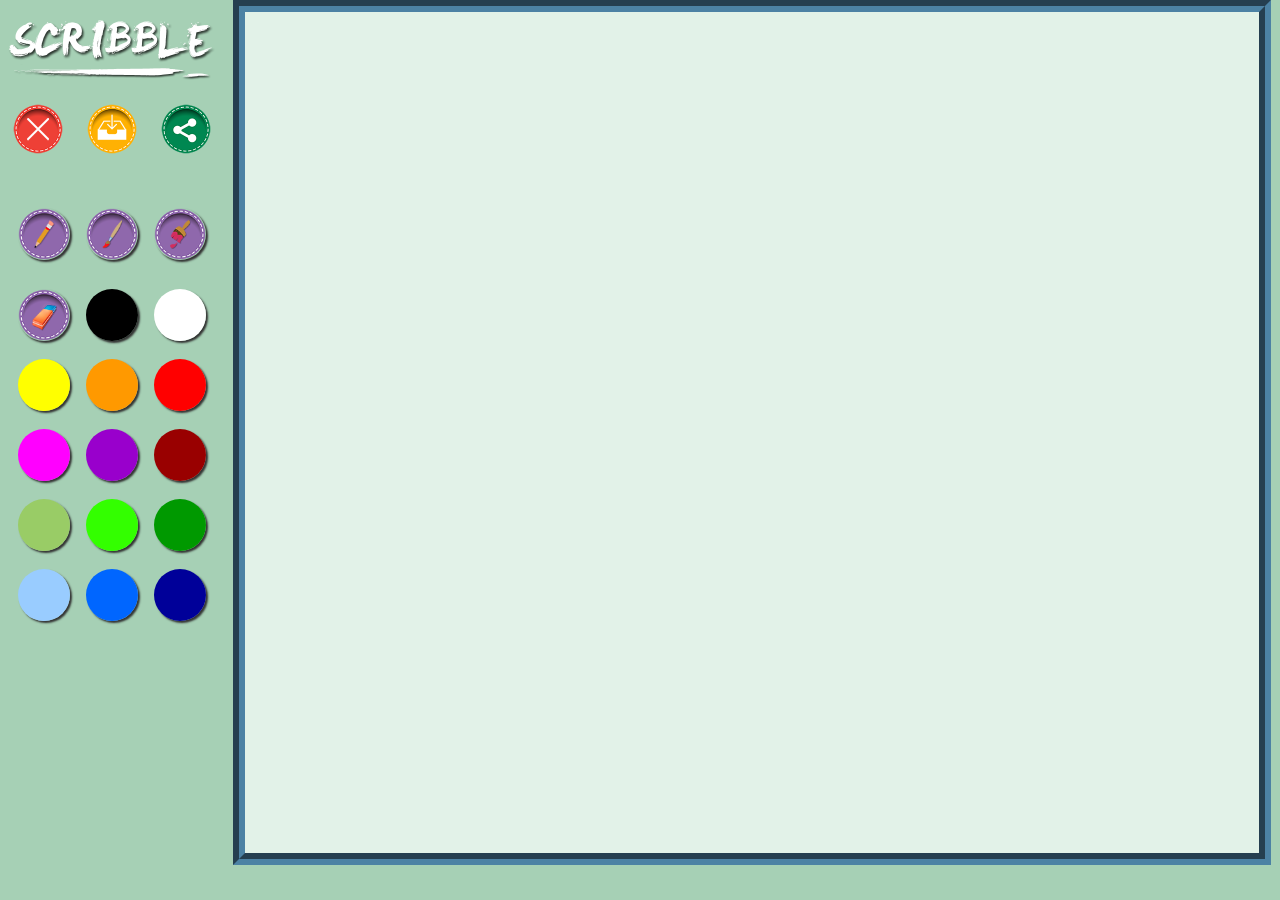
<file: www/index.html>
<!DOCTYPE HTML PUBLIC "-//W3C//DTD HTML 4.01//EN" "http://www.w3.org/TR/html4/strict.dtd">
<html>
<head>
<meta name="viewport" content="width=default-width; user-scalable=no" />
<meta http-equiv="Content-type" content="text/html; charset=utf-8">
<title>Baak</title>         
<script src="cordova.js" type="text/javascript"></script>
</head>
<body>
<body bgcolor="#a6d0b5">
<SCRIPT language="JavaScript">
if (screen.width>=768) 
{
window.location="cizim.html";
}
else
{
window.location="cizim_low.html";
}
</SCRIPT>
</body>
</html>
</file>
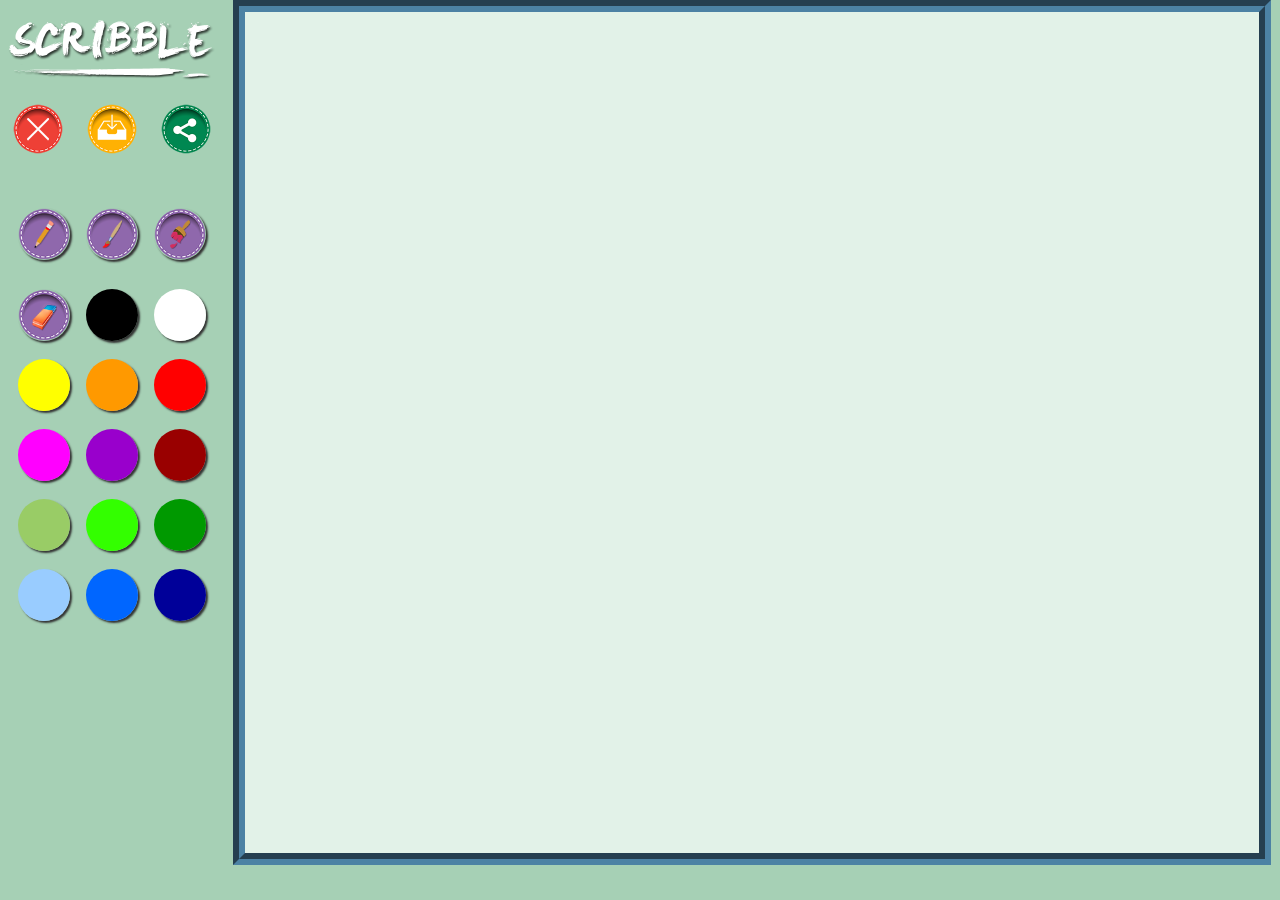
<file: www/cizim.html>
<!DOCTYPE html>
<html>
<head>
<meta http-equiv="Content-Type" content="text/html; charset=utf-8"/>
<meta name="viewport" content="width=device-width,initial-scale=1.0,maximum-scale=1.0,user-scalable=no"/>
<script src="cordova.js" type="text/javascript"></script>
<script src="scripts/jquery-1.8.2.min.js" type="text/javascript"></script>
<script type="text/javascript" src="scripts/sketch.js"></script>
<script type="text/javascript" src="scripts/jquery.msgBox.js"></script>
<link rel="stylesheet" type="text/css" href="css/boyama.css">
<link rel="stylesheet" type="text/css" href="css/msgBoxLight.css">
<style type='text/css'>
canvas {
width: 96%; 
height: 100vh - 60px;
border-color :#4c82a4;
background-color:#FFFFFF;
border-style: groove;
padding: 0px;
border-width:12px;
}
.tools {
margin-bottom: 10px;
}
.tools a {
height: 52px; line-height: 52px;  vertical-align: middle; text-align: center; text-decoration: none; display: inline-block; color: black; font-weight: bold;
}
</style>
<script type="text/javascript" charset="utf-8">
document.addEventListener('deviceready', function() {
//google analytics *******************************************
GA.startTrackerWithId('UA-81813056-4')
GA.trackView('Scribble')
//google analytics *******************************************
// count for ads ****************************************************************************
//cordova.plugins.SecureLocalStorage.removeItem("usagecount");
cordova.plugins.SecureLocalStorage.getItem("usagecount").then(function (value){
if (value == null){
cordova.plugins.SecureLocalStorage.setItem("usagecount" , 1);
}
else {
if (value == 5){
cordova.plugins.SecureLocalStorage.setItem("usagecount" , 0);
if(AdMob) AdMob.prepareInterstitial( {
adId:admobid.interstitial, 
autoShow:true,
isTesting:false
} );

}
else {
var newval = value +1;
cordova.plugins.SecureLocalStorage.setItem("usagecount" , newval);
}
}
});
// count for ads ****************************************************************************
//admob setttings ***************************************************************************
var admobid = {};
if( /(android)/i.test(navigator.userAgent) ) {
admobid = { // for Android
banner: 'ca-app-pub-6869992474017983/9375997553',
interstitial: 'ca-app-pub-6869992474017983/1657046752'
};
} 
else if(/(ipod|iphone|ipad)/i.test(navigator.userAgent)) {
admobid = { // for iOS
banner: 'ca-app-pub-3425507790759987/5372116585',
interstitial: 'ca-app-pub-3425507790759987/1890774987'
};
} 
else {
admobid = { // for Windows Phone
banner: 'xxx',
interstitial: 'xxx'
};
}
// show banner ******************************************************************************
if(AdMob) AdMob.createBanner({
adId: admobid.banner,
position: AdMob.AD_POSITION.BOTTOM_CENTER,
autoShow: true,
isTesting:false});
// show banner ******************************************************************************
//admob setttings ***************************************************************************
}); // on device ready close
</script>

<script type="text/javascript">
function clear_canvas_rectangle ()
{
location.reload();
}
</script>
<script type="text/javascript">
function fotokaydet ()
{
window.canvas2ImagePlugin.saveImageDataToLibrary(
function(msg){
console.log(msg);
},
function(err){
console.log(err);
},
document.getElementById('colors_sketch')
);
                    
//mesaj geliyor
$.msgBox({
title:"Scribble",
content:"Your Scribble is saved to photos in Ipad."
});
//mesaj geldi
}
</script>
<script type="text/javascript">
$(window).load(function() {
$('#preloader').fadeOut(250, function() { $(this).remove(); });
});
</script>
<script type="text/javascript">
function paylas() {
window.plugins.socialsharing.available(function(isAvailable) {
if (isAvailable) {
var canvas = document.getElementById("colors_sketch");
var dataURL = canvas.toDataURL();
window.plugins.socialsharing.share('You got a scribble.\n Download for free to scribble. http://bit.ly/scribble_kids', null, dataURL, null)

}
else {
}
});
};
</script>
<script type="text/javascript">
var myScroll;
function loaded() {
myScroll = new iScroll('wrapper', {hScroll:false, vScroll:true,hScrollbar: false, vScrollbar: false , bounce: false });
}
document.addEventListener('touchmove', function (e) { e.preventDefault(); }, false);
document.addEventListener('DOMContentLoaded', loaded, false);
</script>
</head>
<body bgcolor="#a6d0b5">
<!--ilk yükleniyor kısmı -->
<div id="preloader">
<table align="center" width="100%" style="height:100%" cellspacing="0" cellpadding="0">
<tr>
<td width="100%" align="center" valign="middle"><img src="images/bos.png" class="yukleniyor"></TD>
</TR>
</table>
</div>
<div id="giris" data-role="page">
<div  data-role="content" id="wrapper">
<div class='demo' id='colors_demo'>
<table align="center" bgcolor="#a6d0b5" width="100%" cellspacing="0" cellpadding="0">
<tr>
<td width="224" align="center" valign="top">
<img src="images/logo.png" width="224" height="100" border="0" alt="logo">
<div class='tools'>
<a href='#colors_sketch' onclick="clear_canvas_rectangle()"><img src="images/sil_buton.png" width="50" height="50" border="0" alt="kaydet"></a>
&nbsp;&nbsp;&nbsp;&nbsp;
<a href='#colors_sketch' onclick="fotokaydet()"><img src="images/kaydet_buton.png" width="50" height="50" border="0" alt="kaydet"></a>
&nbsp;&nbsp;&nbsp;&nbsp;
<a href='#colors_sketch' onclick="paylas()"><img src="images/paylas_buton.png" width="50" height="50" border="0" alt="email"></a>
<br><br><img src="images/bos.png" width="224" height="30"><br>
</div>
</td>
<td  width="100%" align="center" valign="top">
<canvas id='colors_sketch' width='776' height='644' style='background-color:#e2f2e8;'></canvas>
<script type='text/javascript'>
$(function() {
                                      $('#colors_demo .tools').append("&nbsp;&nbsp;<a href='#colors_sketch' data-size='4' data-tool='marker'><img src='images/kalem_buton.png' style='border: 0px solid #666666; -webkit-border-radius: 30px;-moz-border-radius: 30px;border-radius: 30px;-webkit-box-shadow: #333333 4px 4px 4px;-moz-box-shadow: #333333 2px 2px 2px; box-shadow: #333333 2px 2px 2px; width: 52px; height:52px;' alt='kalem'></a>&nbsp;&nbsp;");
                                      $('#colors_demo .tools').append("&nbsp;&nbsp;<a href='#colors_sketch' data-size='10' data-tool='marker'><img src='images/firca_buton.png' style='border: 0px solid #666666; -webkit-border-radius: 30px;-moz-border-radius: 30px;border-radius: 30px;-webkit-box-shadow: #333333 4px 4px 4px;-moz-box-shadow: #333333 2px 2px 2px; box-shadow: #333333 2px 2px 2px; width: 52px; height:52px;' alt='kalem'></a>&nbsp;&nbsp;");
                                      $('#colors_demo .tools').append("&nbsp;&nbsp;<a href='#colors_sketch' data-size='20' data-tool='marker'><img src='images/buyuk_firca_buton.png' style='border: 0px solid #666666; -webkit-border-radius: 30px;-moz-border-radius: 30px;border-radius: 30px;-webkit-box-shadow: #333333 4px 4px 4px;-moz-box-shadow: #333333 2px 2px 2px; box-shadow: #333333 2px 2px 2px; width: 52px; height:52px;' alt='kalem'></a>&nbsp;&nbsp;");
                                      $('#colors_demo .tools').append("<br><img src='images/bos.png' width='224' height='25'><br>");
                                      $('#colors_demo .tools').append("&nbsp;&nbsp;<a href='#colors_sketch' data-tool='eraser' data-size='10'><img src='images/silgi_buton.png' style='border: 0px solid #666666; -webkit-border-radius: 30px;-moz-border-radius: 30px;border-radius: 30px;-webkit-box-shadow: #333333 4px 4px 4px;-moz-box-shadow: #333333 2px 2px 2px; box-shadow: #333333 2px 2px 2px; width: 52px; height:52px;' alt='kalem'></a>&nbsp;&nbsp;");
                                      $('#colors_demo .tools').append("&nbsp;&nbsp;<a href='#colors_sketch' data-tool='marker' data-color='#000000'><img src='images/siyah.png' style='border: 0px solid #666666; -webkit-border-radius: 30px;-moz-border-radius: 30px;border-radius: 30px;-webkit-box-shadow: #333333 4px 4px 4px;-moz-box-shadow: #333333 2px 2px 2px; box-shadow: #333333 2px 2px 2px; width: 52px; height:52px;' alt='kalem'></a>&nbsp;&nbsp;");
                                      $('#colors_demo .tools').append("&nbsp;&nbsp;<a href='#colors_sketch' data-tool='marker' data-color='#ffffff'><img src='images/beyaz.png' style='border: 0px solid #666666; -webkit-border-radius: 30px;-moz-border-radius: 30px;border-radius: 30px;-webkit-box-shadow: #333333 4px 4px 4px;-moz-box-shadow: #333333 2px 2px 2px; box-shadow: #333333 2px 2px 2px; width: 52px; height:52px;' alt='kalem'></a>&nbsp;&nbsp;");
                                      $('#colors_demo .tools').append("<br><img src='images/bos.png' width='224' height='8'><br>");
                                      $('#colors_demo .tools').append("&nbsp;&nbsp;<a href='#colors_sketch' data-tool='marker' data-color='#ffff00'><img src='images/sari.png' style='border: 0px solid #666666; -webkit-border-radius: 30px;-moz-border-radius: 30px;border-radius: 30px;-webkit-box-shadow: #333333 4px 4px 4px;-moz-box-shadow: #333333 2px 2px 2px; box-shadow: #333333 2px 2px 2px; width: 52px; height:52px;' alt='kalem'></a>&nbsp;&nbsp;");
                                      $('#colors_demo .tools').append("&nbsp;&nbsp;<a href='#colors_sketch' data-tool='marker' data-color='#ff9900'><img src='images/turuncu.png' style='border: 0px solid #666666; -webkit-border-radius: 30px;-moz-border-radius: 30px;border-radius: 30px;-webkit-box-shadow: #333333 4px 4px 4px;-moz-box-shadow: #333333 2px 2px 2px; box-shadow: #333333 2px 2px 2px; width: 52px; height:52px;' alt='kalem'></a>&nbsp;&nbsp;");
                                      $('#colors_demo .tools').append("&nbsp;&nbsp;<a href='#colors_sketch' data-tool='marker' data-color='#ff0000'><img src='images/kirmizi.png' style='border: 0px solid #666666; -webkit-border-radius: 30px;-moz-border-radius: 30px;border-radius: 30px;-webkit-box-shadow: #333333 4px 4px 4px;-moz-box-shadow: #333333 2px 2px 2px; box-shadow: #333333 2px 2px 2px; width: 52px; height:52px;' alt='kalem'></a>&nbsp;&nbsp;");
                                      $('#colors_demo .tools').append("<br><img src='images/bos.png' width='224' height='8'><br>");
                                      $('#colors_demo .tools').append("&nbsp;&nbsp;<a href='#colors_sketch' data-tool='marker' data-color='#ff00ff'><img src='images/pembe.png' style='border: 0px solid #666666; -webkit-border-radius: 30px;-moz-border-radius: 30px;border-radius: 30px;-webkit-box-shadow: #333333 4px 4px 4px;-moz-box-shadow: #333333 2px 2px 2px; box-shadow: #333333 2px 2px 2px; width: 52px; height:52px;' alt='kalem'></a>&nbsp;&nbsp;");
                                      $('#colors_demo .tools').append("&nbsp;&nbsp;<a href='#colors_sketch' data-tool='marker' data-color='#9900cc'><img src='images/mor.png' style='border: 0px solid #666666; -webkit-border-radius: 30px;-moz-border-radius: 30px;border-radius: 30px;-webkit-box-shadow: #333333 4px 4px 4px;-moz-box-shadow: #333333 2px 2px 2px; box-shadow: #333333 2px 2px 2px; width: 52px; height:52px;' alt='kalem'></a>&nbsp;&nbsp;");
                                      $('#colors_demo .tools').append("&nbsp;&nbsp;<a href='#colors_sketch' data-tool='marker' data-color='#990000'><img src='images/bordo.png' style='border: 0px solid #666666; -webkit-border-radius: 30px;-moz-border-radius: 30px;border-radius: 30px;-webkit-box-shadow: #333333 4px 4px 4px;-moz-box-shadow: #333333 2px 2px 2px; box-shadow: #333333 2px 2px 2px; width: 52px; height:52px;' alt='kalem'></a>&nbsp;&nbsp;");
                                      $('#colors_demo .tools').append("<br><img src='images/bos.png' width='224' height='8'><br>");
                                      $('#colors_demo .tools').append("&nbsp;&nbsp;<a href='#colors_sketch' data-tool='marker' data-color='#99cc66'><img src='images/fistik_yesil.png' style='border: 0px solid #666666; -webkit-border-radius: 30px;-moz-border-radius: 30px;border-radius: 30px;-webkit-box-shadow: #333333 4px 4px 4px;-moz-box-shadow: #333333 2px 2px 2px; box-shadow: #333333 2px 2px 2px; width: 52px; height:52px;' alt='kalem'></a>&nbsp;&nbsp;");
                                      $('#colors_demo .tools').append("&nbsp;&nbsp;<a href='#colors_sketch' data-tool='marker' data-color='#33ff00'><img src='images/yesil.png' style='border: 0px solid #666666; -webkit-border-radius: 30px;-moz-border-radius: 30px;border-radius: 30px;-webkit-box-shadow: #333333 4px 4px 4px;-moz-box-shadow: #333333 2px 2px 2px; box-shadow: #333333 2px 2px 2px; width: 52px; height:52px;' alt='kalem'></a>&nbsp;&nbsp;");
                                      $('#colors_demo .tools').append("&nbsp;&nbsp;<a href='#colors_sketch' data-tool='marker' data-color='#009900'><img src='images/koyu_yesil.png' style='border: 0px solid #666666; -webkit-border-radius: 30px;-moz-border-radius: 30px;border-radius: 30px;-webkit-box-shadow: #333333 4px 4px 4px;-moz-box-shadow: #333333 2px 2px 2px; box-shadow: #333333 2px 2px 2px; width: 52px; height:52px;' alt='kalem'></a>&nbsp;&nbsp;");
                                      $('#colors_demo .tools').append("<br><img src='images/bos.png' width='224' height='8'><br>");
                                      $('#colors_demo .tools').append("&nbsp;&nbsp;<a href='#colors_sketch' data-tool='marker' data-color='#99ccff'><img src='images/acik_mavi.png' style='border: 0px solid #333333; -webkit-border-radius: 30px;-moz-border-radius: 30px;border-radius: 30px;-webkit-box-shadow: #333333 2px 2px 2px;-moz-box-shadow: #333333 2px 2px 2px; box-shadow: #333333 2px 2px 2px; width: 52px; height:52px;' alt='kalem'></a>&nbsp;&nbsp;");
                                      $('#colors_demo .tools').append("&nbsp;&nbsp;<a href='#colors_sketch' data-tool='marker' data-color='#0066ff'><img src='images/mavi.png' style='border: 0px solid #333333; -webkit-border-radius: 30px;-moz-border-radius: 30px;border-radius: 30px;-webkit-box-shadow: #333333 2px 2px 2px;-moz-box-shadow: #333333 2px 2px 2px; box-shadow: #333333 2px 2px 2px; width: 52px; height:52px;' alt='kalem'></a>&nbsp;&nbsp;");
                                      $('#colors_demo .tools').append("&nbsp;&nbsp;<a href='#colors_sketch' data-tool='marker' data-color='#000099'><img src='images/lacivert.png' style='border: 0px solid #333333; -webkit-border-radius: 30px;-moz-border-radius: 30px;border-radius: 30px;-webkit-box-shadow: #333333 2px 2px 2px 0px;-moz-box-shadow: #333333 2px 2px 2px 0px; box-shadow: #333333 2px 2px 2px 0px; width: 52px; height:52px;' alt='kalem'></a>&nbsp;&nbsp;");
                                      $('#colors_sketch').sketch();
});
</script>
</TD>
</TR>
</table>
</div>
</div>
</TD>
</TR>
</table>
</body>
</html>
</file>
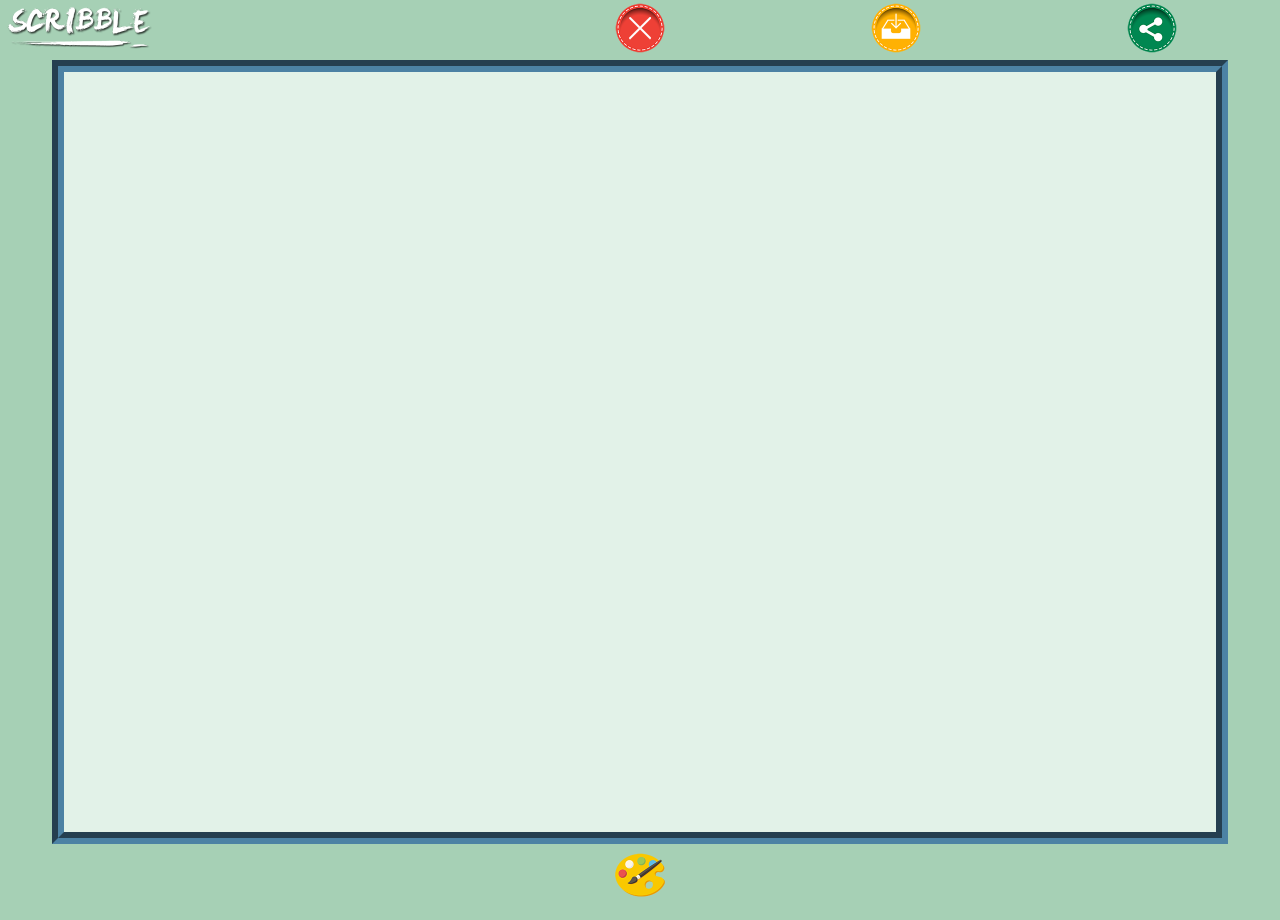
<file: www/cizim_low.html>
<!DOCTYPE html>
<html>
<head>
<meta http-equiv="Content-Type" content="text/html; charset=utf-8"/>
<meta name="viewport" content="width=device-width,initial-scale=1.0,maximum-scale=1.0,user-scalable=no"/>
<script src="cordova.js" type="text/javascript"></script>
<script src="scripts/jquery-1.8.2.min.js" type="text/javascript"></script>
<script type="text/javascript" src="scripts/sketch.js"></script>
<script type="text/javascript" src="scripts/jquery.msgBox.js"></script>
<link rel="stylesheet" type="text/css" href="css/boyama_low.css">
<link rel="stylesheet" type="text/css" href="css/msgBoxLight_low.css">
<style type='text/css'>
canvas {
width: 90%;
border-color :#4c82a4;
background-color:#FFFFFF;
border-style: groove;
padding: 0px;
border-width:12px;
}
.tools {
margin-bottom: 10px;
}
.tools a {
height: 52px; line-height: 52px;  vertical-align: middle; text-align: center; text-decoration: none; display: inline-block; color: black; font-weight: bold;
}
</style>
<script type="text/javascript">
document.addEventListener("deviceready", onDeviceReady, false);
function onDeviceReady() {
}
</script>
<script type="text/javascript">
function clear_canvas_rectangle ()
{
location.reload();
}
</script>
<script type="text/javascript">
function fotokaydet ()
{
window.canvas2ImagePlugin.saveImageDataToLibrary(
function(msg){
},
function(err){
},
document.getElementById('colors_sketch')
);
                    
//mesaj geliyor
$.msgBox({
title:"Scribble",
content:"Your Scribble is saved."
});
//mesaj geldi
}
</script>
<script type="text/javascript">
$(window).load(function() {
var heights = window.innerHeight;
var c = document.getElementById('colors_sketch');
c.height = heights -140;
document.querySelector("canvas").style.height = heights -140 + "px";

$('#preloader').fadeOut(250, function() { $(this).remove(); });
});
</script>
<script type="text/javascript">
function paylas() {

window.plugins.socialsharing.available(function(isAvailable) {
if (isAvailable) {
var canvas = document.getElementById("colors_sketch");
var dataURL = canvas.toDataURL();
window.plugins.socialsharing.share('You got a scribble.\n Download for free to scribble. http://bit.ly/scribble_kids','You got a scribble.', dataURL, null)
}
else {
}
});
};
function paylas2() {

window.plugins.socialsharing.available(function(isAvailable) {
if (isAvailable) {
var canvas = document.getElementById("colors_sketch");
var dataURL = canvas.toDataURL();
window.plugins.socialsharing.shareViaWhatsApp('You got a scribble.\n Download for free to scribble. http://bit.ly/scribble_kids', dataURL, null)
}
else {
}
});
};
function paylastw() {

window.plugins.socialsharing.available(function(isAvailable) {
if (isAvailable) {
var canvas = document.getElementById("colors_sketch");
var dataURL = canvas.toDataURL();
window.plugins.socialsharing.shareViaTwitter('You got a scribble.\n Download for free to scribble.\n http://bit.ly/scribble_kids', dataURL, null)
}
else {
}
});
};
</script>
<script type="text/javascript">
var myScroll;
function loaded() {
myScroll = new iScroll('wrapper', {hScroll:false, vScroll:true,hScrollbar: false, vScrollbar: false , bounce: false });
}
document.addEventListener('touchmove', function (e) { e.preventDefault(); }, false);
document.addEventListener('DOMContentLoaded', loaded, false);
</script>
<script type="text/javascript" charset="utf-8">
document.addEventListener('deviceready', function() {
//google analytics *******************************************
GA.startTrackerWithId('UA-81813056-4')
GA.trackView('Scribble')
//google analytics *******************************************
// count for ads ****************************************************************************
//cordova.plugins.SecureLocalStorage.removeItem("usagecount");
cordova.plugins.SecureLocalStorage.getItem("usagecount").then(function (value){
if (value == null){
cordova.plugins.SecureLocalStorage.setItem("usagecount" , 1);
}
else {
if (value == 5){
cordova.plugins.SecureLocalStorage.setItem("usagecount" , 0);
if(AdMob) AdMob.prepareInterstitial( {
adId:admobid.interstitial, 
autoShow:true,
isTesting:false
} );

}
else {
var newval = value +1;
cordova.plugins.SecureLocalStorage.setItem("usagecount" , newval);
}
}
});
// count for ads ****************************************************************************
//admob setttings ***************************************************************************
var admobid = {};
if( /(android)/i.test(navigator.userAgent) ) {
admobid = { // for Android
banner: 'ca-app-pub-6869992474017983/9375997553',
interstitial: 'ca-app-pub-6869992474017983/1657046752'
};
} 
else if(/(ipod|iphone|ipad)/i.test(navigator.userAgent)) {
admobid = { // for iOS
banner: 'ca-app-pub-3425507790759987/5372116585',
interstitial: 'ca-app-pub-3425507790759987/1890774987'
};
} 
else {
admobid = { // for Windows Phone
banner: 'xxx',
interstitial: 'xxx'
};
}
// show banner ******************************************************************************
if(AdMob) AdMob.createBanner({
adId: admobid.banner,
position: AdMob.AD_POSITION.BOTTOM_CENTER,
autoShow: true,
isTesting:false});
// show banner ******************************************************************************
//admob setttings ***************************************************************************
}); // on device ready close
</script>

</head>
<body bgcolor="#a6d0b5">
<!--ilk yükleniyor kısmı -->
<div id="preloader">
<table align="center" width="100%" style="height:100%" cellspacing="0" cellpadding="0">
<tr>
<td width="100%" align="center" valign="middle"><img src="images/bos.png" class="yukleniyor"></TD>
</TR>
</table>
</div>
<!-- ******************* -->
<div id="giris" data-role="page">
<div data-role="content" id="wrapper">
<table align="center" bgcolor="#a6d0b5" width="100%" cellspacing="0" cellpadding="0">
<tr>
<td width="40%" align="left" height="60" valign="middle">               
<img src="images/logo_low.png" width="160" height="50" border="0" alt="logo">
</td>
<td width="20%" align="center" valign="middle">               
<a href='#' onclick="clear_canvas_rectangle()"><img src="images/sil_buton.png" width="50" height="50" border="0" alt="kaydet"></a>
</td>
<td width="20%" align="center" valign="middle">               
<a href='#' onclick="fotokaydet()"><img src="images/kaydet_buton.png" width="50" height="50" border="0" alt="kaydet"></a>
</td>
<td width="20%" align="center" valign="middle">               
<img src="images/paylas_buton.png" width="50" height="50" border="0" alt="email" id="share_opener">
</td>
</TR>
</table>
<div class='share_box' id="share_box" align="center" style="display:none">
<a href='#' onclick="paylas()"><img src="images/share_fb.png" width="50" height="50" border="0" alt="email"></a>
<a href='#' onclick="paylastw()"><img src="images/share_twitter.png" width="50" height="50" border="0" alt="email"></a>
<a href='#' onclick="paylas()"><img src="images/share_email.png" width="50" height="50" border="0" alt="email"></a>
<a href='#' onclick="paylas2()"><img src="images/share_w.png" width="50" height="50" border="0" alt="email"></a>
</div>
<div class='demo' id='colors_demo'>
<table align="center" bgcolor="#a6d0b5" width="100%" cellspacing="0" cellpadding="0">
<tr>
<td width="100%" align="center" valign="top">
<canvas id='colors_sketch' height="100" style='background-color:#e2f2e8;'></canvas>
</TD>
</TR>
</table>
<div class='tools' id="tools" align="center" style="display:none">
</div>

</div>

</div>
<div id="footer" data-role="footer" data-id="foot" data-position="fixed">
<div align="center" class="tool_opener" id="tool_opener">
<img src="images/palette.png" width="50" height="50" border="0">
</div>
</div>
<script type='text/javascript'>
$("#share_opener").click(function () {
$("#share_box").toggle();
})
</script>
<script type='text/javascript'>
$("#tool_opener").click(function () {
$("#tools").toggle();
})
</script>
<script type='text/javascript'>
$(function() {
                                      $('#colors_demo .tools').append("&nbsp;&nbsp;<a href='#colors_sketch' data-size='4' data-tool='marker'><img src='images/kalem_buton.png' style='border: 0px solid #666666; -webkit-border-radius: 30px;-moz-border-radius: 30px;border-radius: 30px;-webkit-box-shadow: #333333 4px 4px 4px;-moz-box-shadow: #333333 2px 2px 2px; box-shadow: #333333 2px 2px 2px; width: 40px; height:40px;' alt='kalem'></a>&nbsp;&nbsp;");
                                      $('#colors_demo .tools').append("&nbsp;&nbsp;<a href='#colors_sketch' data-size='10' data-tool='marker'><img src='images/firca_buton.png' style='border: 0px solid #666666; -webkit-border-radius: 30px;-moz-border-radius: 30px;border-radius: 30px;-webkit-box-shadow: #333333 4px 4px 4px;-moz-box-shadow: #333333 2px 2px 2px; box-shadow: #333333 2px 2px 2px; width: 40px; height:40px;' alt='kalem'></a>&nbsp;&nbsp;");
                                      $('#colors_demo .tools').append("&nbsp;&nbsp;<a href='#colors_sketch' data-size='20' data-tool='marker'><img src='images/buyuk_firca_buton.png' style='border: 0px solid #666666; -webkit-border-radius: 30px;-moz-border-radius: 30px;border-radius: 30px;-webkit-box-shadow: #333333 4px 4px 4px;-moz-box-shadow: #333333 2px 2px 2px; box-shadow: #333333 2px 2px 2px; width: 40px; height:40px;' alt='kalem'></a>&nbsp;&nbsp;");
                                      $('#colors_demo .tools').append("&nbsp;&nbsp;<a href='#colors_sketch' data-tool='eraser' data-size='10'><img src='images/silgi_buton.png' style='border: 0px solid #666666; -webkit-border-radius: 30px;-moz-border-radius: 30px;border-radius: 30px;-webkit-box-shadow: #333333 4px 4px 4px;-moz-box-shadow: #333333 2px 2px 2px; box-shadow: #333333 2px 2px 2px; width: 40px; height:40px;' alt='kalem'></a>&nbsp;&nbsp;");
                                      $('#colors_demo .tools').append("<br><br>");
                                      $('#colors_demo .tools').append("&nbsp;&nbsp;<a href='#colors_sketch' data-tool='marker' data-color='#000000'><img src='images/siyah.png' style='border: 0px solid #666666; -webkit-border-radius: 30px;-moz-border-radius: 30px;border-radius: 30px;-webkit-box-shadow: #333333 4px 4px 4px;-moz-box-shadow: #333333 2px 2px 2px; box-shadow: #333333 2px 2px 2px; width: 35px; height:35px;' alt='kalem'></a>&nbsp;&nbsp;");
                                      $('#colors_demo .tools').append("&nbsp;&nbsp;<a href='#colors_sketch' data-tool='marker' data-color='#ffffff'><img src='images/beyaz.png' style='border: 0px solid #666666; -webkit-border-radius: 30px;-moz-border-radius: 30px;border-radius: 30px;-webkit-box-shadow: #333333 4px 4px 4px;-moz-box-shadow: #333333 2px 2px 2px; box-shadow: #333333 2px 2px 2px; width: 35px; height:35px;' alt='kalem'></a>&nbsp;&nbsp;");
                                      $('#colors_demo .tools').append("&nbsp;&nbsp;<a href='#colors_sketch' data-tool='marker' data-color='#ffff00'><img src='images/sari.png' style='border: 0px solid #666666; -webkit-border-radius: 30px;-moz-border-radius: 30px;border-radius: 30px;-webkit-box-shadow: #333333 4px 4px 4px;-moz-box-shadow: #333333 2px 2px 2px; box-shadow: #333333 2px 2px 2px; width: 35px; height:35px;' alt='kalem'></a>&nbsp;&nbsp;");
                                      $('#colors_demo .tools').append("&nbsp;&nbsp;<a href='#colors_sketch' data-tool='marker' data-color='#ff9900'><img src='images/turuncu.png' style='border: 0px solid #666666; -webkit-border-radius: 30px;-moz-border-radius: 30px;border-radius: 30px;-webkit-box-shadow: #333333 4px 4px 4px;-moz-box-shadow: #333333 2px 2px 2px; box-shadow: #333333 2px 2px 2px; width: 35px; height:35px;' alt='kalem'></a>&nbsp;&nbsp;");
                                      $('#colors_demo .tools').append("&nbsp;&nbsp;<a href='#colors_sketch' data-tool='marker' data-color='#ff0000'><img src='images/kirmizi.png' style='border: 0px solid #666666; -webkit-border-radius: 30px;-moz-border-radius: 30px;border-radius: 30px;-webkit-box-shadow: #333333 4px 4px 4px;-moz-box-shadow: #333333 2px 2px 2px; box-shadow: #333333 2px 2px 2px; width: 35px; height:35px;' alt='kalem'></a>&nbsp;&nbsp;");
                                      $('#colors_demo .tools').append("<br><img src='images/bos.png' width='224' height='8'><br>");
                                      $('#colors_demo .tools').append("&nbsp;&nbsp;<a href='#colors_sketch' data-tool='marker' data-color='#ff00ff'><img src='images/pembe.png' style='border: 0px solid #666666; -webkit-border-radius: 30px;-moz-border-radius: 30px;border-radius: 30px;-webkit-box-shadow: #333333 4px 4px 4px;-moz-box-shadow: #333333 2px 2px 2px; box-shadow: #333333 2px 2px 2px; width: 35px; height:35px;' alt='kalem'></a>&nbsp;&nbsp;");
                                      $('#colors_demo .tools').append("&nbsp;&nbsp;<a href='#colors_sketch' data-tool='marker' data-color='#9900cc'><img src='images/mor.png' style='border: 0px solid #666666; -webkit-border-radius: 30px;-moz-border-radius: 30px;border-radius: 30px;-webkit-box-shadow: #333333 4px 4px 4px;-moz-box-shadow: #333333 2px 2px 2px; box-shadow: #333333 2px 2px 2px; width: 35px; height:35px;' alt='kalem'></a>&nbsp;&nbsp;");
                                      $('#colors_demo .tools').append("&nbsp;&nbsp;<a href='#colors_sketch' data-tool='marker' data-color='#990000'><img src='images/bordo.png' style='border: 0px solid #666666; -webkit-border-radius: 30px;-moz-border-radius: 30px;border-radius: 30px;-webkit-box-shadow: #333333 4px 4px 4px;-moz-box-shadow: #333333 2px 2px 2px; box-shadow: #333333 2px 2px 2px; width: 35px; height:35px;' alt='kalem'></a>&nbsp;&nbsp;");
                                      $('#colors_demo .tools').append("&nbsp;&nbsp;<a href='#colors_sketch' data-tool='marker' data-color='#99cc66'><img src='images/fistik_yesil.png' style='border: 0px solid #666666; -webkit-border-radius: 30px;-moz-border-radius: 30px;border-radius: 30px;-webkit-box-shadow: #333333 4px 4px 4px;-moz-box-shadow: #333333 2px 2px 2px; box-shadow: #333333 2px 2px 2px; width: 35px; height:35px;' alt='kalem'></a>&nbsp;&nbsp;");
                                      $('#colors_demo .tools').append("&nbsp;&nbsp;<a href='#colors_sketch' data-tool='marker' data-color='#33ff00'><img src='images/yesil.png' style='border: 0px solid #666666; -webkit-border-radius: 30px;-moz-border-radius: 30px;border-radius: 30px;-webkit-box-shadow: #333333 4px 4px 4px;-moz-box-shadow: #333333 2px 2px 2px; box-shadow: #333333 2px 2px 2px; width: 35px; height:35px;' alt='kalem'></a>&nbsp;&nbsp;");
                                      $('#colors_demo .tools').append("<br><img src='images/bos.png' width='224' height='8'><br>");
                                      $('#colors_demo .tools').append("&nbsp;&nbsp;<a href='#colors_sketch' data-tool='marker' data-color='#009900'><img src='images/koyu_yesil.png' style='border: 0px solid #666666; -webkit-border-radius: 30px;-moz-border-radius: 30px;border-radius: 30px;-webkit-box-shadow: #333333 4px 4px 4px;-moz-box-shadow: #333333 2px 2px 2px; box-shadow: #333333 2px 2px 2px; width: 35px; height:35px;' alt='kalem'></a>&nbsp;&nbsp;");
                                      $('#colors_demo .tools').append("&nbsp;&nbsp;<a href='#colors_sketch' data-tool='marker' data-color='#99ccff'><img src='images/acik_mavi.png' style='border: 0px solid #333333; -webkit-border-radius: 30px;-moz-border-radius: 30px;border-radius: 30px;-webkit-box-shadow: #333333 2px 2px 2px;-moz-box-shadow: #333333 2px 2px 2px; box-shadow: #333333 2px 2px 2px; width: 35px; height:35px;' alt='kalem'></a>&nbsp;&nbsp;");
                                      $('#colors_demo .tools').append("&nbsp;&nbsp;<a href='#colors_sketch' data-tool='marker' data-color='#0066ff'><img src='images/mavi.png' style='border: 0px solid #333333; -webkit-border-radius: 30px;-moz-border-radius: 30px;border-radius: 30px;-webkit-box-shadow: #333333 2px 2px 2px;-moz-box-shadow: #333333 2px 2px 2px; box-shadow: #333333 2px 2px 2px; width: 35px; height:35px;' alt='kalem'></a>&nbsp;&nbsp;");
                                      $('#colors_demo .tools').append("&nbsp;&nbsp;<a href='#colors_sketch' data-tool='marker' data-color='#000099'><img src='images/lacivert.png' style='border: 0px solid #333333; -webkit-border-radius: 30px;-moz-border-radius: 30px;border-radius: 30px;-webkit-box-shadow: #333333 2px 2px 2px 0px;-moz-box-shadow: #333333 2px 2px 2px 0px; box-shadow: #333333 2px 2px 2px 0px; width: 35px; height:35px;' alt='kalem'></a>&nbsp;&nbsp;");
                                      $('#colors_sketch').sketch();
});
</script>
</body>
</html>
</file>
<file: www/css/boyama.css>
﻿body {
margin: 0px;
padding: 0px;
background: #a6d0b5;
-webkit-touch-callout: none;
-webkit-user-select: none;
-khtml-user-select: none;
-moz-user-select: none;
-ms-user-select: none;
user-select: none;
outline: none;
-webkit-tap-highlight-color: rgba(255, 255, 255, 0); /* mobile webkit */
}
img:active {
opacity:0.6;
}
div.page { 
-webkit-transform: translate3d(0,0,0); 
} 
div#preloader {
position:absolute;
  top:0;
  left:0;
  width:100%;
  height:100%;
  z-index: 99999;
  background: #a6d0b5;
} 
#header {
	position:absolute; z-index:2;
	top:0; left:0;
	width:100%;
	height:0px;
	line-height:0px;
  	background: #4b83a4;
	-moz-box-shadow: 0px 2px 5px #333333;
	-webkit-box-shadow: 0px 2px 5px #333333;
	box-shadow: 0px 2px 5px #333333;
	padding:0;
}
#footer {
	position:absolute; z-index:3;
	bottom:0; left:0;
	width:100%;
	height:0px;
	line-height:0px;
	padding:0;
}
#wrapper {
	position:absolute; z-index:1;
	top:0px; 
	bottom:100px;
	width:100%;
	height:100%;
	background:#a6d0b5;
	overflow:auto;
}
#tools {
	position:absolute; z-index:3;
	bottom:0; 
	left:0;
	right:0;
	width:100%;
	line-height:0px;
	padding:0;
}
</file>
<file: www/css/msgBoxLight.css>
﻿div.msgBox
{
    background-color:#fdebb3;
    padding: 4px 10px 4px 10px;
    position: fixed;
    z-index: 1000;
    font-family:Verdana;
    width: 430px;
    min-height:160px;
    color: #00335e;
    -moz-border-radius: 6px;
    -webkit-border-radius: 6px;
    border-radius: 6px;
    -moz-box-shadow: 0px 0px 11px #000000;
    -webkit-box-shadow: 0px 0px 11px #000000;
    box-shadow: 0px 0px 11px #000000;
}
div.msgBoxBackGround
{
    top:0;
    left:0;
    position:absolute;
    padding:0;
    margin:0;
    width:100%;
    height:100%;
    background-color:#000000;
    opacity:0.9;
    z-index:999;
}
div.msgBoxTitle
{
    padding:5px 0 5px 0;
    font-variant:small-caps;
    font-size:16pt;
    font-weight:lighter;
    color:#00335e;
    width:100%;
    border-bottom : 1px solid #002c5f;
}
div.msgBoxImage
{
    margin:20px 5px 0 5px;
    display:inline-block;
    float:left;
    height:75px;
    width:75px;
}
div.msgBoxImage img
{
    height:75px;
    width:75px;
}
div.msgBoxContent
{
    font-size:11pt;
    margin:0 3px 6px 3px;
    display:inline-block;
    float:left;
    height:90px;
    width:319px;
}
div.msgBoxContent p
{
    padding:0;
    margin:0;
    display: table;
    height: 100%;
    width: 100%;
}
div.msgBoxContent span 
{
    display: table-cell;
    vertical-align: middle;
    color: #00335e;
}
div.msgBoxButtons
{
    display:inline-block;
    width:100%;
    text-align:right;
}
div.msgBoxButtons input[type='button']
{
    cursor:pointer;
    margin:2px;
    height:35px;
    width:90px;
    border:1px solid #AFAFAF;
    background-color:#004076;
    color:#FFFFFF;
    -moz-border-radius: 6px;
    -webkit-border-radius: 6px;
    border-radius: 6px;
}
div.msgBoxButtons input[type='button']:hover
{
    background-color:#00549c;
    color:White;
}
div.msgBoxButtons input[type='button']:active
{
    background-color:#AAAAAA;
    color:White;
}
</file>
<file: www/css/boyama_low.css>
﻿body {
margin: 0px;
padding: 0px;
background: #a6d0b5;
-webkit-touch-callout: none;
-webkit-user-select: none;
-khtml-user-select: none;
-moz-user-select: none;
-ms-user-select: none;
user-select: none;
outline: none;
-webkit-tap-highlight-color: rgba(255, 255, 255, 0); /* mobile webkit */
}
img:active {
opacity:0.6;
}
div.page { 
-webkit-transform: translate3d(0,0,0); 
} 
div#preloader {
position:absolute;
  top:0;
  left:0;
  width:100%;
  height:100%;
  z-index: 99999;
  background: #a6d0b5;
} 
#header {
	position:absolute; z-index:2;
	top:0; left:0;
	width:100%;
	height:0px;
	line-height:0px;
  	background: #4b83a4;
	-moz-box-shadow: 0px 2px 5px #333333;
	-webkit-box-shadow: 0px 2px 5px #333333;
	box-shadow: 0px 2px 5px #333333;
	padding:0;
}
#footer {
	position:absolute; z-index:3;
	bottom:0; left:0;
	width:100%;
	height:50px;
	line-height:50px;
	padding:0;
}
#wrapper {
	position:absolute; z-index:1;
	top:0px; 
	bottom:100px;
	width:100%;
	height:100%;
	background:#a6d0b5;
	overflow:auto;
}
#tools {
	position:fixed; z-index:13;
	bottom:50px; 
  	left: 0;
    right: 0;
    margin: auto;
	opacity:0.8;
	width:100%;
	height:270px;
	padding:0;
	background: #a6d0b5;
}
#share_box {
	position:fixed; z-index:13;
	top:60px; 
  	left: 0;
    right: 0;
    margin: auto;
	opacity:0.8;
	width:100%;
	height:70px;
	padding:0;
	background: #a6d0b5;
}
</file>
<file: www/css/msgBoxLight_low.css>
﻿div.msgBox
{
    background-color:#fdebb3;
    padding: 4px 10px 4px 10px;
    position: fixed;
    z-index: 1000;
    font-family:Verdana;
    width: 250px;
    min-height:160px;
    color: #00335e;
    -moz-border-radius: 6px;
    -webkit-border-radius: 6px;
    border-radius: 6px;
    -moz-box-shadow: 0px 0px 11px #000000;
    -webkit-box-shadow: 0px 0px 11px #000000;
    box-shadow: 0px 0px 11px #000000;
}
div.msgBoxBackGround
{
    top:0;
    left:0;
    position:absolute;
    padding:0;
    margin:0;
    width:100%;
    height:100%;
    background-color:#000000;
    opacity:0.9;
    z-index:999;
}
div.msgBoxTitle
{
    padding:5px 0 5px 0;
    font-variant:small-caps;
    font-size:16pt;
    font-weight:lighter;
    color:#00335e;
    width:100%;
    border-bottom : 1px solid #002c5f;
}
div.msgBoxImage
{
    margin:20px 5px 0 5px;
    display:inline-block;
    float:left;
    height:0px;
    width:0px;
}
div.msgBoxImage img
{
    height:0px;
    width:0px;
}
div.msgBoxContent
{
    font-size:11pt;
    margin:0 3px 6px 3px;
    display:inline-block;
    float:left;
    height:90px;
    width:319px;
}
div.msgBoxContent p
{
    padding:0;
    margin:0;
    display: table;
    height: 100%;
    width: 100%;
}
div.msgBoxContent span 
{
    display: table-cell;
    vertical-align: middle;
    color: #00335e;
}
div.msgBoxButtons
{

    display:inline-block;
    width:100%;
    text-align:center;
}
div.msgBoxButtons input[type='button']
{
font-size:16pt;
    cursor:pointer;
    margin:2px;
    height:35px;
    width:90px;
    border:1px solid #AFAFAF;
    background-color:#004076;
    color:#FFFFFF;
    -moz-border-radius: 6px;
    -webkit-border-radius: 6px;
    border-radius: 6px;
}
div.msgBoxButtons input[type='button']:hover
{
    background-color:#00549c;
    color:White;
}
div.msgBoxButtons input[type='button']:active
{
    background-color:#AAAAAA;
    color:White;
}
</file>
